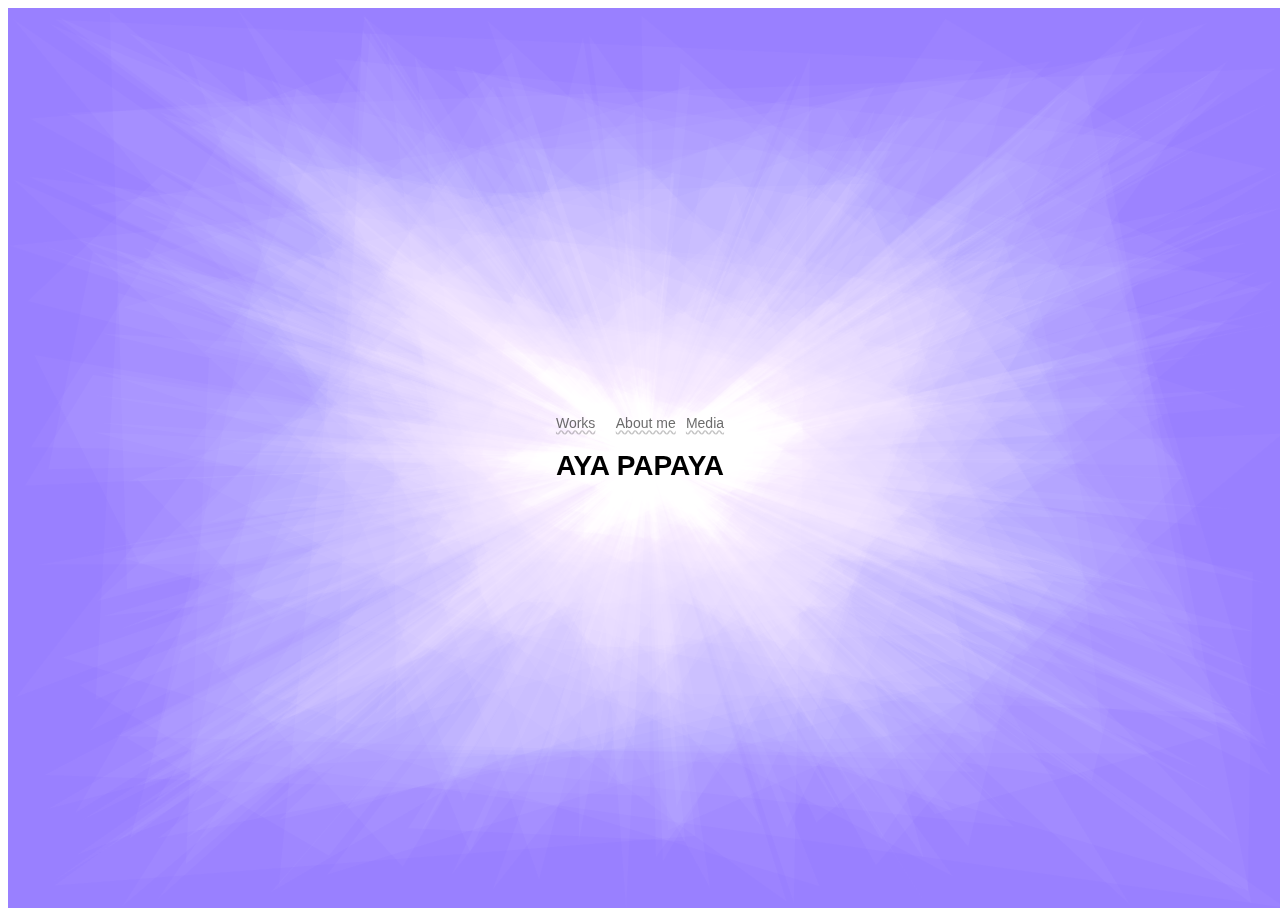
<file: index.html>
<!DOCTYPE html>
<html lang="en" dir="ltr">
  <head>
    <meta charset="utf-8">
    <meta name="viewport" content="width=device-width, initial-scale=1.0">
    <title></title>
    <link rel="stylesheet" href="style.css">
    <script src="p5.min.js"></script>
    <script type="text/javascript" src="app.js" defer></script>
  </head>
  <body>
    <nav>
    <a href="works.html">Works</a> <br>
    <a href="about.html">About me</a>
    <a href="https://www.facebook.com/ayazhan.gabitkyzy">Media</a>
</nav>
<h1>AYA PAPAYA</h1>
  </body>
</html>
</file>
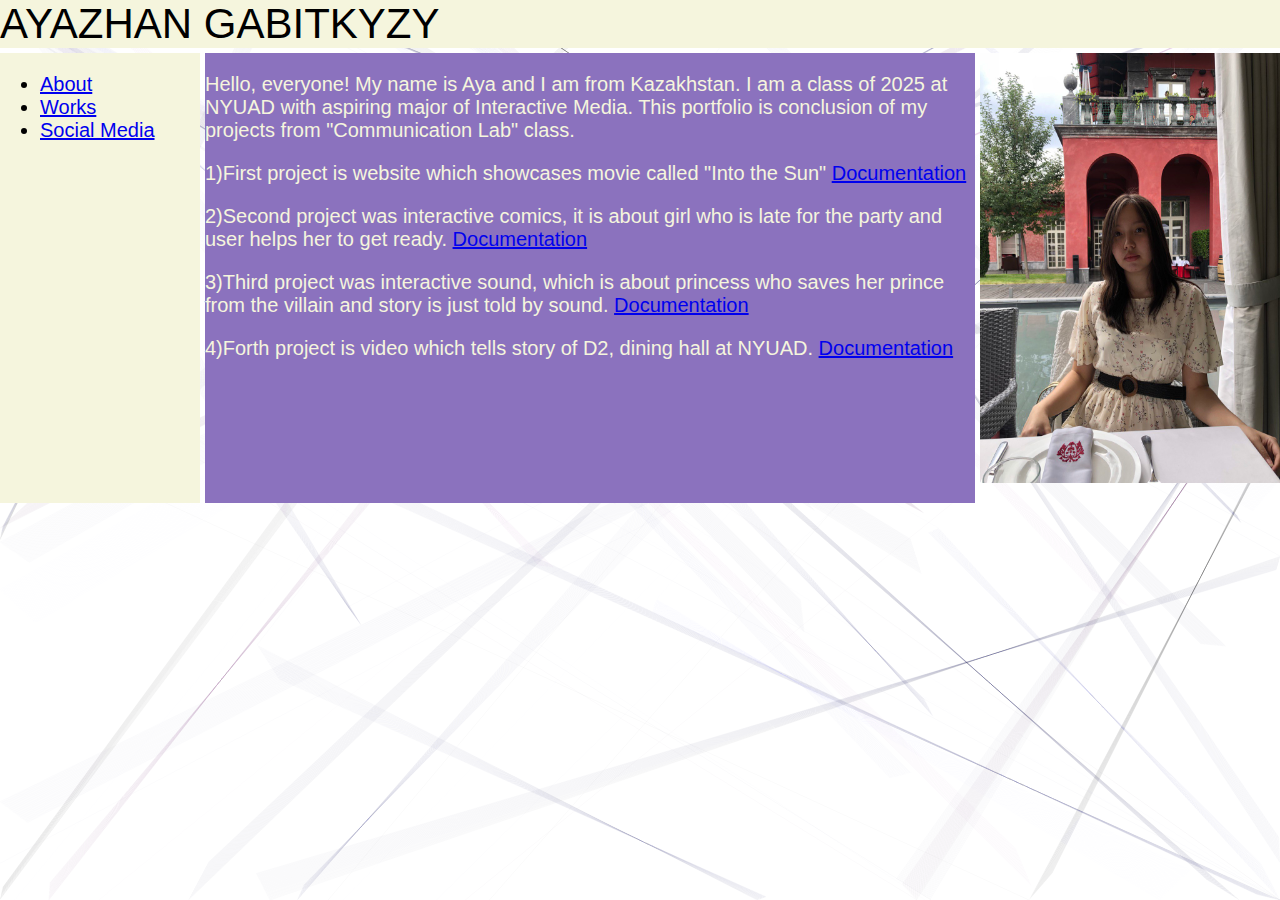
<file: about.html>
<!DOCTYPE html>
<html lang="en" dir="ltr">
  <head>
    <meta charset="utf-8">
    <meta name="viewport" content="width=device-width, initial-scale=1.0">
    <title></title>
    <link rel="stylesheet" href="about.css">
    <script src="p5.min.js"></script>
    <script type="text/javascript" src="about.js" defer></script>
  </head>
  <body>
    <div class="wrapper">
      <header>
        <div class="hamburger">
          <div></div>
          <div></div>
          <div></div>
        </div>
        <div class="site-title">
          AYAZHAN GABITKYZY
        </div>
      </header>
      <aside class="sidenav">
        <ul>
          <li><a href = "about.html" >About</a></li>
          <li><a href = "works.html">Works</a></li>
          <li><a href = "https://www.facebook.com/ayazhan.gabitkyzy">Social Media</a></li>
        </ul>
      </aside>
      <div class="photo">
        <img src="aya.jpeg" alt="Aya"width="300" height="430">
      </div>
      <main>
        <p>
          Hello, everyone! My name is Aya and I am from Kazakhstan. I am a class of 2025 at NYUAD with aspiring major of Interactive Media. This portfolio is conclusion of my projects from "Communication Lab" class.
        </p>
        <p>
        1)First project is website which showcases movie called "Into the Sun"
        <a href="https://github.com/ayag03/ayag03.github.io"> Documentation</a>
        </p>
        <p>
          2)Second project was interactive comics, it is about girl who is late for the party and user helps her to get ready.
        <a href="https://github.com/aadilzakarya/commlab_comix"> Documentation</a>
      </p>
      <p>
        3)Third project was interactive sound, which is about princess who saves her prince from the villain and story is just told by sound.
      <a href="https://github.com/hanoodd/princess"> Documentation</a>
      </p>
      <p>
        4)Forth project is video which tells story of D2, dining hall at NYUAD.
      <a href=" https://github.com/ehtishamoas/filmD2"> Documentation</a>
      </p>
      </main>
    </div>
  </body>
</html>
</file>
<file: style.css>
@import url('https://fonts.googleapis.com/css?family=Lora&display=swap');

body {
    display:grid;
    justify-content:center;
    align-content:center;
    height:100vh;
    font-family: -apple-system, BlinkMacSystemFont, Segoe UI, Helvetica, Arial, sans-serif;
  	-webkit-font-smoothing: antialiased;
  	-moz-osx-font-smoothing: grayscale;
  	font-family: highgate, sans-serif;

}

a {
    color:#222a;
    text-decoration:#2224 wavy underline;
    transition:all 0.3s;
    &:hover {
        color:#2223;
        text-shadow:0 0 100px #333;
    }
}

canvas {
    position:fixed;
    z-index:-1;
}
nav {
    display: flex;
    justify-content:space-between;
}
html {
    font-size: 14px;
}
h1 {
    font-size: 2rem;
}

nav {
    font-size: 1rem;
}
@media (max-width: 768px) {
    html {
        font-size: 14px
    }
}
</file>
<file: about.css>
html {
  font-size: 14px;
}

body {
  margin: 0;
  font-family: -apple-system, BlinkMacSystemFont, Segoe UI, Helvetica, Arial, sans-serif;
	-webkit-font-smoothing: antialiased;
	-moz-osx-font-smoothing: grayscale;
	font-family: highgate, sans-serif;
  font-size: 20px;
}

.wrapper {
  display: grid;
  grid-gap: 5px;
  grid-template-columns: 200px 1fr 1fr 1fr 1fr;
  grid-template-rows: auto;
  grid-template-areas:
    "header header header header header"
    "sidenav main main main link"
    "sidenav main main main link"
    "sidenav main main main link"
    "sidenav main main main link"
    "footer footer footer footer footer";
}

header {
  display: flex;
  align-items: flex-start;
  grid-area: header;
  background-color: #F5F5DD;
}

main {
  grid-area: main;
  background-color: #8B72BE;
  color: #F5F5DD;
}

.sidenav {
  grid-area: sidenav;
  background: #F5F5DD;
}

footer {
  grid-area: footer;
  background-color: #f0f0f0;
}

.site-title {
  font-size: 3rem;
}

.hamburger {
  display: none;
  margin: 5px;
}

.hamburger div {
  width: 35px;
  height: 5px;
  background-color: black;
  margin: 6px 0;
}

@media (max-width: 768px) {
  html {
    font-size: 16px;
  }
  .wrapper {
    position: relative;
    display: block;
    grid-gap: 5px;
    grid-template-columns: 1fr;
    grid-template-rows: auto;
  }
  .sidenav  {
    position: absolute;
    width: 100%;
    height: 0;
    overflow: hidden;
  }
  .sidenav-open {
    height: 100px;
    transition: height 0.5s
  }
  .hamburger {
    display: block;
  }
}
.link  {
  position: absolute;
  width: 100%;
  height: 0;
  overflow: hidden;
}
</file>
